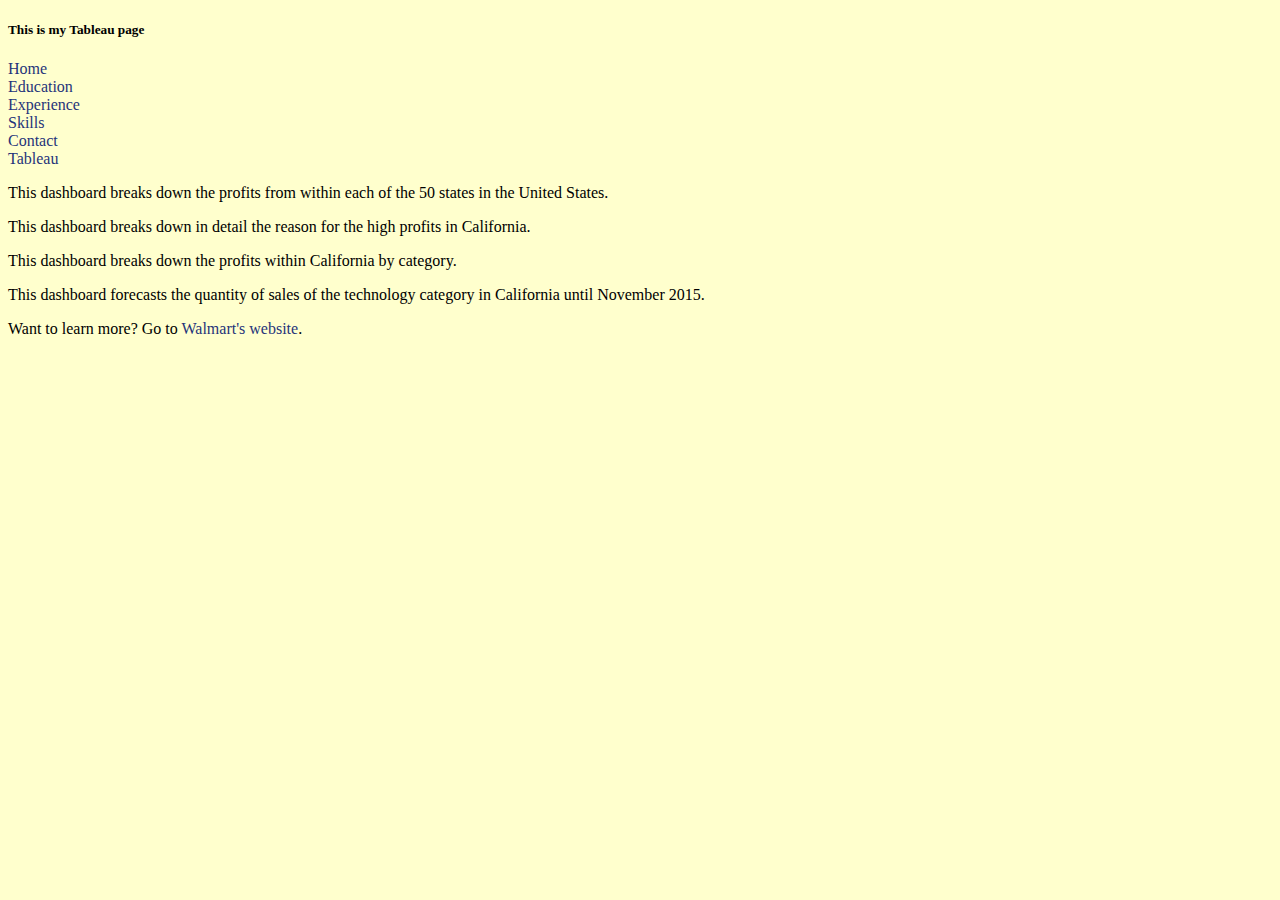
<file: tableau.html>
<!DOCTYPE html>
<html>
    <header>
    <!--Camren-->
    <title>Camren Weaver Tableau</title>
    <link href="css/myStyles.css" rel="stylesheet" />
    </header>

    <body class="body">
        <div class="tcontainer">
         <div class="row">
                <h5 class="centertext h5">This is my Tableau page</h5>
         </div>
        </div>
        <div class="navcontainer">
            <na class="navrow">
                <li class="nav-item"><a class="nav-link px-lg-3 py-3 py-lg-4" href="index.html">Home</a></li>
                <li class="nav-item"><a class="nav-link px-lg-3 py-3 py-lg-4" href="education.html">Education</a></li>
                <li class="nav-item"><a class="nav-link px-lg-3 py-3 py-lg-4" href="experience.html">Experience</a></li>
                <li class="nav-item"><a class="nav-link px-lg-3 py-3 py-lg-4" href="skills.html">Skills</a></li>
                <li class="nav-item"><a class="nav-link px-lg-3 py-3 py-lg-4" href="contact.html">Contact</a></li>
                <li class="nav-item"><a class="nav-link px-lg-3 py-3 py-lg-4" href="tableau.html">Tableau</a></li>
            </nav>
        </div>
    </div>

    <div class='tableauPlaceholder tstyle' id='viz1650151544803' style='position: relative'><noscript>
        <a href='#'><img alt='Sheet 1 ' src='https:&#47;&#47;public.tableau.com&#47;static&#47;images&#47;pr&#47;profitbystate_16501515348850&#47;Sheet1&#47;1_rss.png' style='border: none' /></a></noscript>
    <object class='tableauViz'  style='display:none;'><param name='host_url' value='https%3A%2F%2Fpublic.tableau.com%2F' /> 
        <param name='embed_code_version' value='3' /> 
        <param name='site_root' value='' /><param name='name' value='profitbystate_16501515348850&#47;Sheet1' />
        <param name='tabs' value='no' />
        <param name='toolbar' value='yes' />
        <param name='static_image' value='https:&#47;&#47;public.tableau.com&#47;static&#47;images&#47;pr&#47;profitbystate_16501515348850&#47;Sheet1&#47;1.png' /> 
        <param name='animate_transition' value='yes' />
        <param name='display_static_image' value='yes' />
        <param name='display_spinner' value='yes' />
        <param name='display_overlay' value='yes' />
        <param name='display_count' value='yes' />
        <param name='language' value='en-US' />
        <param name='filter' value='publish=yes' />
    </object></div>                
    <script type='text/javascript'>                    
        var divElement = document.getElementById('viz1650151544803');                    
        var vizElement = divElement.getElementsByTagName('object')[0];                    
            vizElement.style.width='100%';vizElement.style.height=(divElement.offsetWidth*0.75)+'px';                    
        var scriptElement = document.createElement('script');                    
            scriptElement.src = 'https://public.tableau.com/javascripts/api/viz_v1.js';                    
            vizElement.parentNode.insertBefore(scriptElement, vizElement);                
    </script>

    <p class="captioncontainer">This dashboard breaks down the profits from within each of the 50 states in the United States.</p>

    <div class='tableauPlaceholder tstyle' id='viz1650151604748' style='position: relative'><noscript><a href='#'><img alt='Sheet 2 ' src='https:&#47;&#47;public.tableau.com&#47;static&#47;images&#47;pr&#47;profitwithincalifornia&#47;Sheet2&#47;1_rss.png' style='border: none' /></a></noscript><object class='tableauViz'  style='display:none;'><param name='host_url' value='https%3A%2F%2Fpublic.tableau.com%2F' /> <param name='embed_code_version' value='3' /> <param name='site_root' value='' /><param name='name' value='profitwithincalifornia&#47;Sheet2' /><param name='tabs' value='no' /><param name='toolbar' value='yes' /><param name='static_image' value='https:&#47;&#47;public.tableau.com&#47;static&#47;images&#47;pr&#47;profitwithincalifornia&#47;Sheet2&#47;1.png' /> <param name='animate_transition' value='yes' /><param name='display_static_image' value='yes' /><param name='display_spinner' value='yes' /><param name='display_overlay' value='yes' /><param name='display_count' value='yes' /><param name='language' value='en-US' /><param name='filter' value='publish=yes' /></object></div>                <script type='text/javascript'>                    var divElement = document.getElementById('viz1650151604748');                    var vizElement = divElement.getElementsByTagName('object')[0];                    vizElement.style.width='100%';vizElement.style.height=(divElement.offsetWidth*0.75)+'px';                    var scriptElement = document.createElement('script');                    scriptElement.src = 'https://public.tableau.com/javascripts/api/viz_v1.js';                    vizElement.parentNode.insertBefore(scriptElement, vizElement);                </script>

    <p class="captioncontainer">This dashboard breaks down in detail the reason for the high profits in California.</p>

    <div class='tableauPlaceholder tstyle' id='viz1650151661640' style='position: relative'><noscript><a href='#'><img alt='Sheet 3 ' src='https:&#47;&#47;public.tableau.com&#47;static&#47;images&#47;pr&#47;profitbycategoryincalifornia_16501516539600&#47;Sheet3&#47;1_rss.png' style='border: none' /></a></noscript><object class='tableauViz'  style='display:none;'><param name='host_url' value='https%3A%2F%2Fpublic.tableau.com%2F' /> <param name='embed_code_version' value='3' /> <param name='site_root' value='' /><param name='name' value='profitbycategoryincalifornia_16501516539600&#47;Sheet3' /><param name='tabs' value='no' /><param name='toolbar' value='yes' /><param name='static_image' value='https:&#47;&#47;public.tableau.com&#47;static&#47;images&#47;pr&#47;profitbycategoryincalifornia_16501516539600&#47;Sheet3&#47;1.png' /> <param name='animate_transition' value='yes' /><param name='display_static_image' value='yes' /><param name='display_spinner' value='yes' /><param name='display_overlay' value='yes' /><param name='display_count' value='yes' /><param name='language' value='en-US' /><param name='filter' value='publish=yes' /></object></div>                <script type='text/javascript'>                    var divElement = document.getElementById('viz1650151661640');                    var vizElement = divElement.getElementsByTagName('object')[0];                    vizElement.style.width='100%';vizElement.style.height=(divElement.offsetWidth*0.75)+'px';                    var scriptElement = document.createElement('script');                    scriptElement.src = 'https://public.tableau.com/javascripts/api/viz_v1.js';                    vizElement.parentNode.insertBefore(scriptElement, vizElement);                </script>

    <p class="captioncontainer">This dashboard breaks down the profits within California by category.</p>

    <div class='tableauPlaceholder tstyle' id='viz1650151244507' style='position: relative'>
        <noscript>
            <a href='#'><img alt='Sheet 4 ' src='https:&#47;&#47;public.tableau.com&#47;static&#47;images&#47;Ma&#47;MasonMProject&#47;Sheet4&#47;1_rss.png' style='border: none' /></a></noscript>
            <object class='tableauViz'  style='display:none;'>
                <param name='host_url' value='https%3A%2F%2Fpublic.tableau.com%2F' /> 
                <param name='embed_code_version' value='3' /> 
                <param name='site_root' value='' />
                <param name='name' value='MasonMProject&#47;Sheet4' />
                <param name='tabs' value='no' />
                <param name='toolbar' value='yes' />
                <param name='static_image' value='https:&#47;&#47;public.tableau.com&#47;static&#47;images&#47;Ma&#47;MasonMProject&#47;Sheet4&#47;1.png' /> 
                <param name='animate_transition' value='yes' />
                <param name='display_static_image' value='yes' /><param name='display_spinner' value='yes' />
                <param name='display_overlay' value='yes' />
                <param name='display_count' value='yes' /><param name='language' value='en-US' />
                <param name='filter' value='publish=yes' />
            </object>
        </div>                
        <script type='text/javascript'>                    
            var divElement = document.getElementById('viz1650151244507');                    
            var vizElement = divElement.getElementsByTagName('object')[0];                    
                vizElement.style.width='100%';vizElement.style.height=(divElement.offsetWidth*0.75)+'px';                    
            var scriptElement = document.createElement('script');                    
                scriptElement.src = 'https://public.tableau.com/javascripts/api/viz_v1.js';                    
                vizElement.parentNode.insertBefore(scriptElement, vizElement);                
        </script>

    <p class="captioncontainer">This dashboard forecasts the quantity of sales of the technology category in California until November 2015.</p>
    <p class="captioncontainer">Want to learn more? Go to 
        <a class="navitem2" href="https://www.walmart.com/"> Walmart's website</a>.</p>
</body>

</html>
</file>
<file: css/myStyles.css>
a:link {
  color: rgb(31, 52, 122);
  background-color: transparent;
  text-decoration: none;
}

a:visited {
  color: rgb(37, 148, 245);
  background-color: transparent;
  text-decoration: none;
}

a:hover {
  color: rgb(255, 113, 113);
  background-color: transparent;
  font-weight: bold;
}

a:active {
  color: yellow;
  background-color: transparent;
  text-decoration: underline;
}

li{
    font-family: 'Times New Roman', Times, serif;
}

/* Three image containers (use 25% for four, and 50% for two, etc) */
.column {
  float: left;
  width: 33.33%;
  padding: 5px;
}

/* Clear floats after image containers */
.row::after {
  content: "";
  clear: both;
  display: table;
}

/* These are approved for the site*/

.underline {text-decoration: underline;}

.bold {font-weight: bold;}

.justify {text-align: justify;}

.box1 {
  border: solid 1px rgb(111, 0, 19);
  border-bottom: dotted 2px green;
}

.box2 {
  padding: 5px;
}

.box3 {
  margin: 50px;
}

.box4 {
  padding-left: 10px;
  margin: 100px;
  border-right: solid 5px blue;
}

.common footer {
  text-align: center;
}

.header {
   top: 5px;
   left: 5px;
   right: 5px;
   height: 120px;
   z-index: 2;
   border-bottom: solid 1px #555555;
}

.leftmenu {
   top: 114px;
   left: 5px;
   width: 100px;
   bottom: 64px;
   z-index: 1;
   padding-top: 30px;
   border-right: solid 1px #555555;

}

.mainbody {
   top: 114px;
   left: 114px;
   right: 114px;
   bottom: 64px;
   padding-top: 30px;
}

.rightmenu {
   top: 114px;
   right: 5px;
   width: 100px;
   bottom: 64px;
   border-left: solid 1px #555555;
}

.footer {
   bottom: 5px;
   left: 5px;
   right: 5px;
   height: 10px;
   font-size: 8px;
   color: #999999;
   text-align: center;
   position: fixed;
}

.body {
  background-color: #ffffcd;
}
</file>
